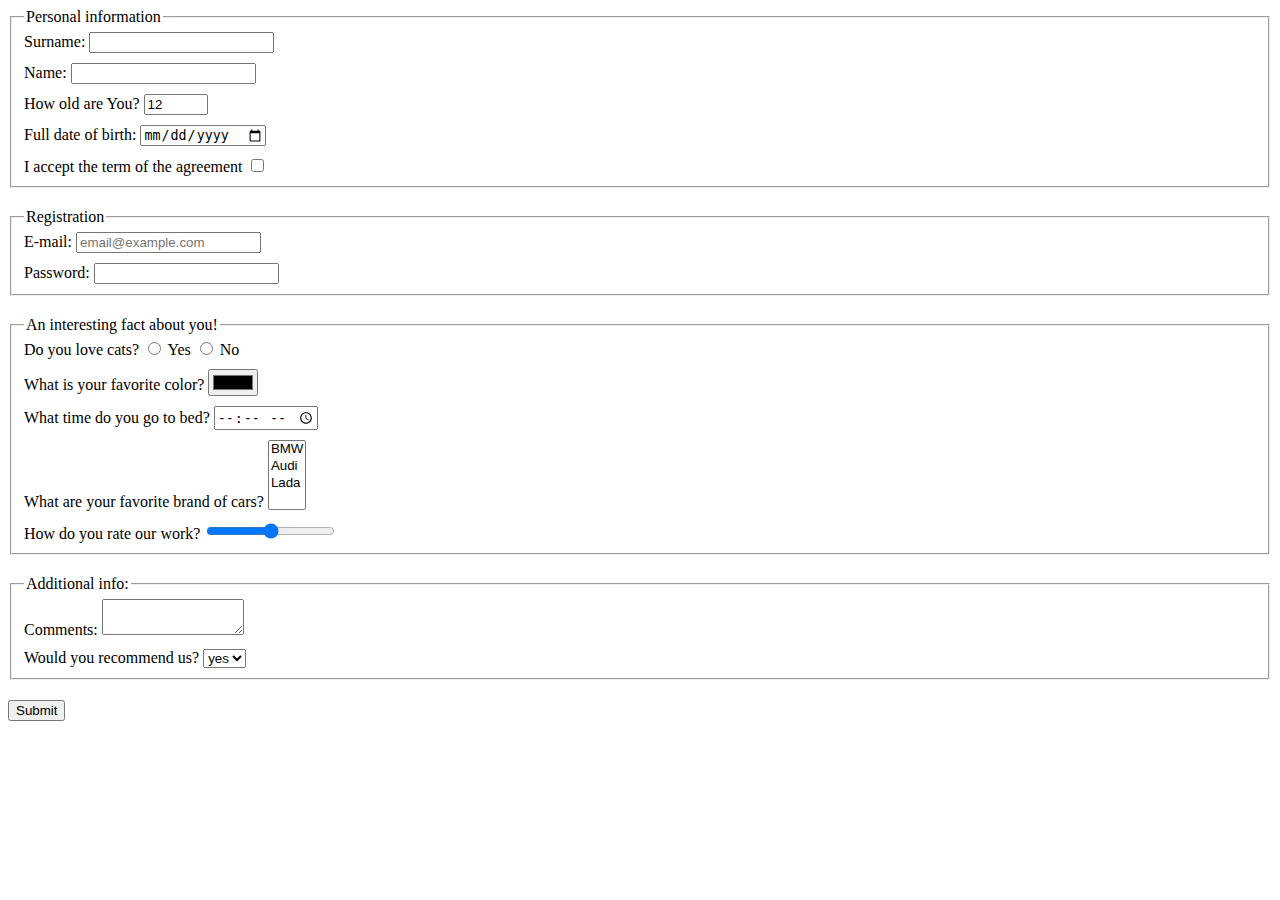
<file: index.html>
<!doctype html><html lang="en"><head><meta charset="UTF-8"><meta name="viewport" content="width=device-width, user-scalable=no, initial-scale=1.0, maximum-scale=1.0, minimum-scale=1.0"><meta http-equiv="X-UA-Compatible" content="ie=edge"><title>HTML Form</title><link rel="stylesheet" href="style.bf1e43ea.css"></head><body> <form class="form" action="https://mate-academy-form-lesson.herokuapp.com/create-application" method="post"> <fieldset> <legend>Personal information</legend> <div class="input"> <label> Surname: <input type="text" name="surname" autocomplete="off"> </label> </div> <div class="input"> <label> Name: <input type="text" name="name" autocomplete="off"> </label> </div> <div class="input"> <label> How old are You? <input type="number" name="age" value="12" min="1" max="100"> </label> </div> <div class="input"> <label> Full date of birth: <input type="date" name="dateOfBirth"> </label> </div> <div class="input"> <label>I accept the term of the agreement <input type="checkbox" name="terms" required> </label> </div> </fieldset> </form> <form class="form" action="https://mate-academy-form-lesson.herokuapp.com/create-application" method="post"> <fieldset> <legend>Registration</legend> <div class="input"> <label> E-mail: <input type="email" name="email" placeholder="email@example.com" required> </label> </div> <div class="input"> <label> Password: <input type="password" name="password" minlength="8" maxlength="16" required> </label> </div> </fieldset> </form> <form class="form" action="https://mate-academy-form-lesson.herokuapp.com/create-application" method="post"> <fieldset> <legend>An interesting fact about you!</legend> <div class="input"> Do you love cats? <label> <input type="radio" name="cat"> Yes </label> <label> <input type="radio" name="cat"> No </label> </div> <div class="input"> <label> What is your favorite color? <input type="color" name="color"> </label> </div> <div class="input"> <label> What time do you go to bed? <input type="time" name="sleepTime"> </label> </div> <div class="input"> <label> What are your favorite brand of cars? <select name="car" multiple> <option value="BMW">BMW</option> <option value="Audi">Audi</option> <option value="Lada">Lada</option> </select> </label> </div> <div class="input"> <label> How do you rate our work? <input type="range" name="ourMark"> </label> </div> </fieldset> </form> <form class="form" action="https://mate-academy-form-lesson.herokuapp.com/create-application" method="post"> <fieldset> <legend>Additional info:</legend> <div class="input"> <label> Comments: <textarea autocomplete="off" name="comment" rows="2" cols="15">
            </textarea> </label> </div> <div class="input"> Would you recommend us? <select name="recommend"> <option value="yes">yes</option> <option value="no">no</option> </select> </div> </fieldset> <button type="submit" class="button">Submit</button> </form> <script type="text/javascript" src="main.5883b77c.js"></script> </body></html>
</file>
<file: style.bf1e43ea.css>
.input:not(:last-child){margin-bottom:10px}.form{margin-bottom:20px}.button{margin-top:20px}
/*# sourceMappingURL=style.bf1e43ea.css.map */
</file>
